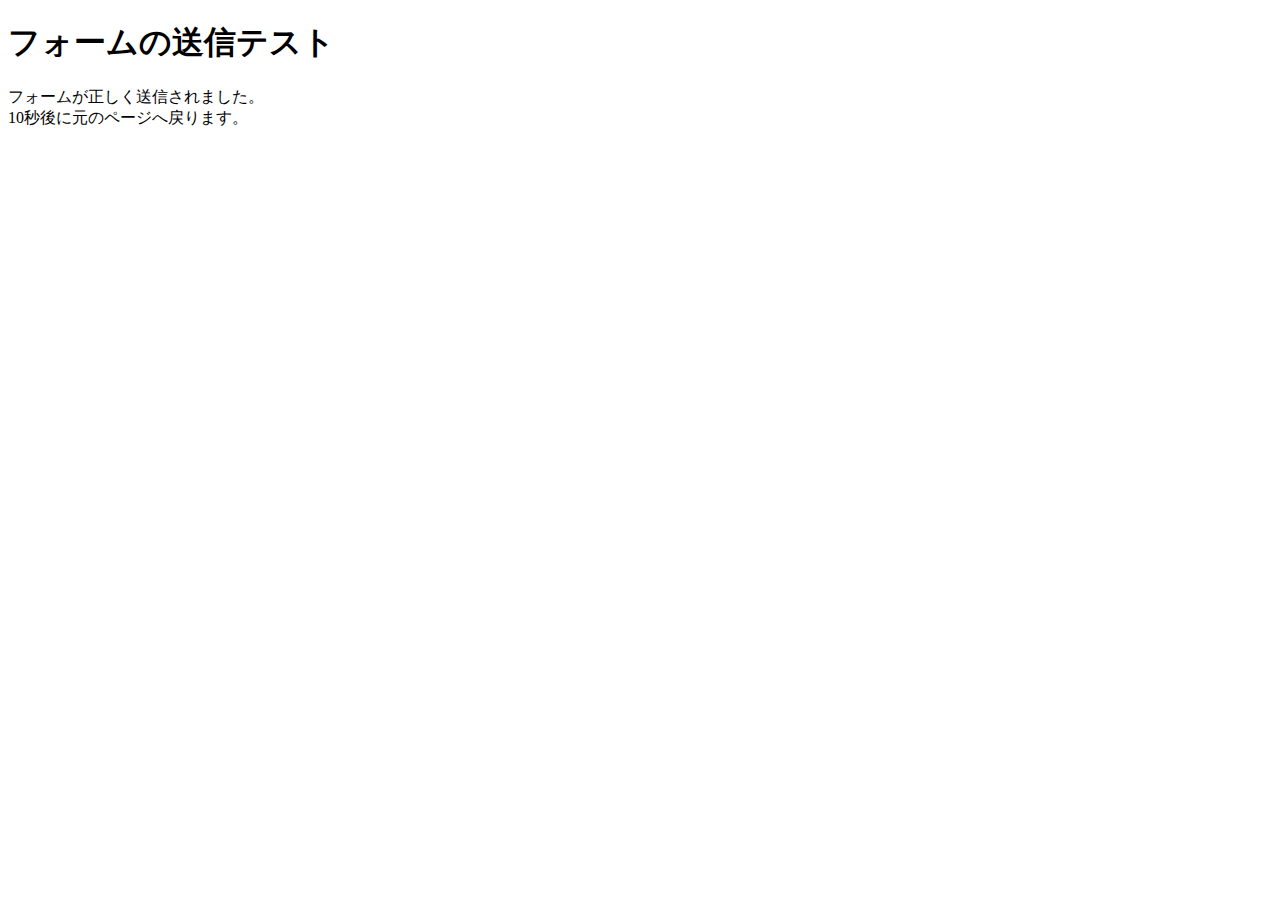
<file: thanks.html>
<!DOCTYPE html>
<html lang="ja">

<head>
 <meta http-equiv="refresh" content="10;url=./index.html">
 <title>フォーム送信テスト</title>
</head>

<body>
  <h1>フォームの送信テスト</h1>
  <p>
    フォームが正しく送信されました。
    <br>10秒後に元のページへ戻ります。
  </p>

</body>
</html>
</file>
